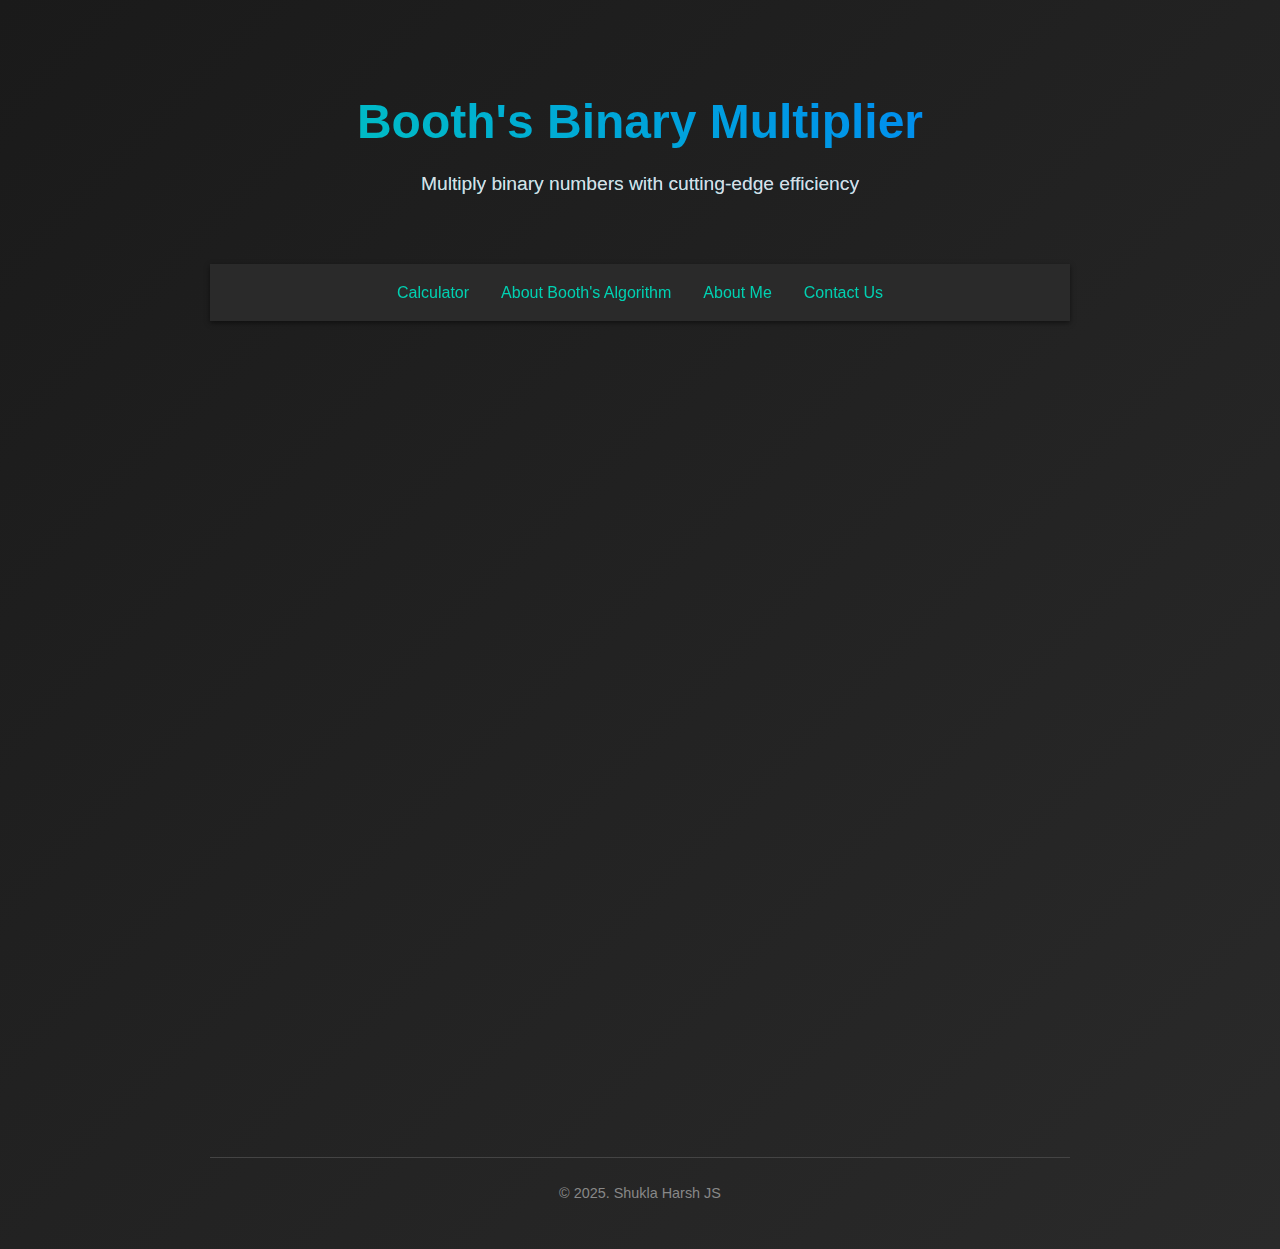
<file: index.html>
<!DOCTYPE html>
<html lang="en">
<head>
    <meta charset="UTF-8">
    <meta name="viewport" content="width=device-width, initial-scale=1.0">
    <title>Booth's Binary Multiplier - Calculator</title>
    <link rel="stylesheet" href="styles.css">
</head>
<body>
    <div class="container">
        <header class="hero">
            <h1>Booth's Binary Multiplier</h1>
            <p class="subtitle">Multiply binary numbers with cutting-edge efficiency</p>
        </header>
        <nav>
            <ul>
                <li><a href="index.html">Calculator</a></li>
                <li><a href="about-booth.html">About Booth's Algorithm</a></li>
                <li><a href="about-me.html">About Me</a></li>
                <li><a href="contact.html">Contact Us</a></li>
            </ul>
        </nav>
        <main>
            <section id="calculator" class="section">
                <h2>Binary Multiplication</h2>
                <div class="input-form">
                    <div class="form-group">
                        <label for="n">Number of Bits (n):</label>
                        <input type="number" id="n" min="1" max="32" value="4" required>
                    </div>
                    <div class="form-group">
                        <label for="m">Multiplicand (M):</label>
                        <input type="text" id="m" placeholder="e.g., 0110" required>
                    </div>
                    <div class="form-group">
                        <label for="q">Multiplier (Q):</label>
                        <input type="text" id="q" placeholder="e.g., 0011" required>
                    </div>
                    <button id="multiply-btn">Calculate</button>
                    <p id="error-message" class="error"></p>
                </div>
                <div class="result-section">
                    <h3>Results</h3>
                    <div class="result-card">
                        <p>Decimal: <span id="decimal-result">-</span></p>
                        <p>BCD: <span id="bcd-result">-</span></p>
                    </div>
                </div>
            </section>
        </main>
        <footer>
            <p>© 2025. Shukla Harsh JS</p>
        </footer>
    </div>
    <script src="script.js"></script>
</body>
</html>
</file>
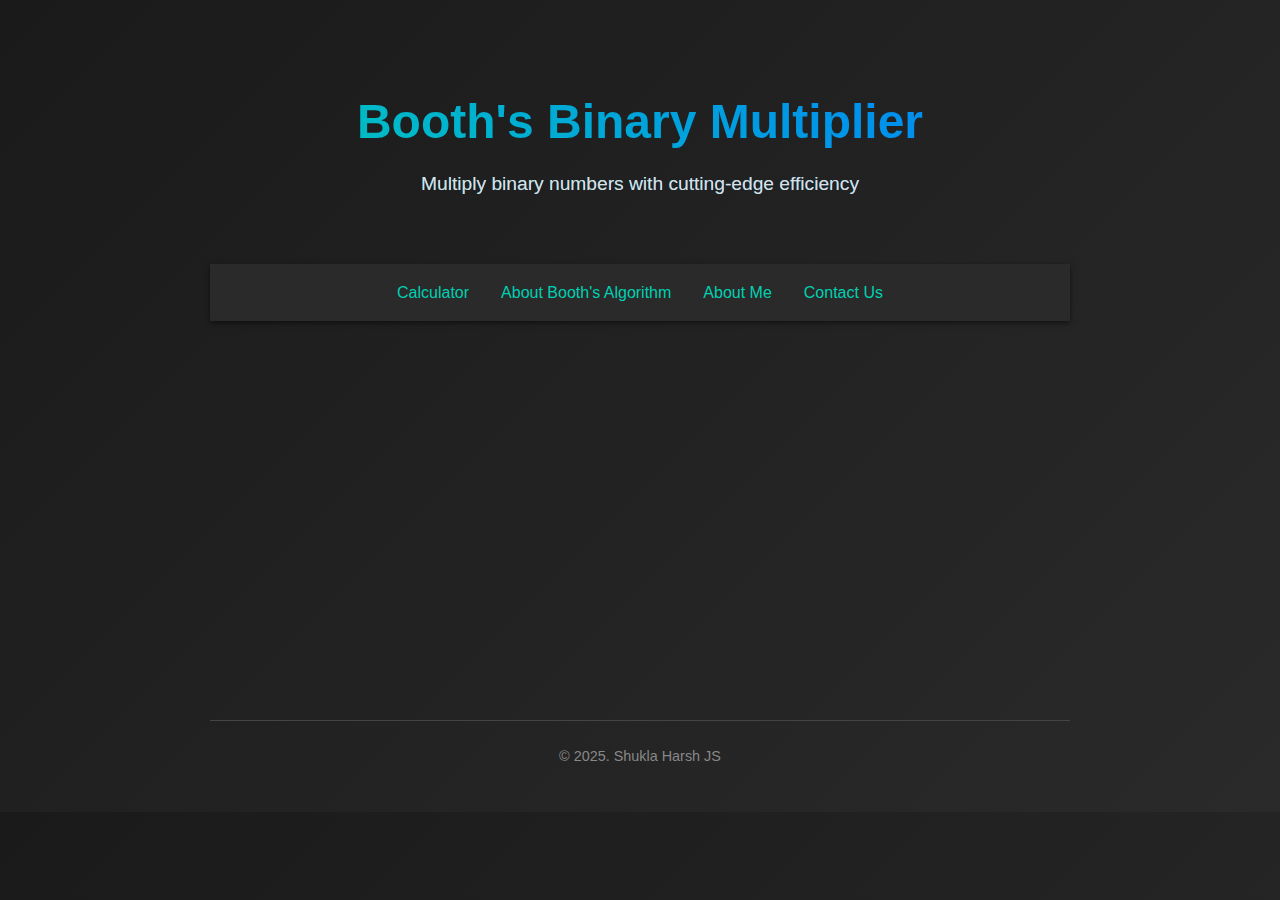
<file: about-booth.html>
<!DOCTYPE html>
<html lang="en">
<head>
    <meta charset="UTF-8">
    <meta name="viewport" content="width=device-width, initial-scale=1.0">
    <title>Booth's Binary Multiplier - About Booth's Algorithm</title>
    <link rel="stylesheet" href="styles.css">
</head>
<body>
    <div class="container">
        <header class="hero">
            <h1>Booth's Binary Multiplier</h1>
            <p class="subtitle">Multiply binary numbers with cutting-edge efficiency</p>
        </header>
        <nav>
            <ul>
                <li><a href="index.html">Calculator</a></li>
                <li><a href="about-booth.html">About Booth's Algorithm</a></li>
                <li><a href="about-me.html">About Me</a></li>
                <li><a href="contact.html">Contact Us</a></li>
            </ul>
        </nav>
        <main>
            <section id="about-booth" class="section">
                <h2>About Booth's Algorithm</h2>
                <p>Booth's algorithm, devised by Andrew Donald Booth in 1951, is a multiplication technique optimized for signed binary numbers in two’s complement notation. It reduces the number of arithmetic operations by analyzing consecutive bits of the multiplier and performing one of three actions:</p>
                <ul>
                    <li><strong>Addition</strong>: When the bit pair transitions from 0 to 1 (01), the multiplicand is added to the accumulator.</li>
                    <li><strong>Subtraction</strong>: When the bit pair transitions from 1 to 0 (10), the multiplicand is subtracted from the accumulator.</li>
                    <li><strong>No Operation</strong>: When the bits are the same (00 or 11), only a shift occurs.</li>
                </ul>
                <p>Each step concludes with an arithmetic right shift of the accumulator and multiplier, preserving the sign bit. This process repeats for a number of iterations equal to the bit width, resulting in a 2n-bit product. Its efficiency and elegance make it a fundamental concept in computer architecture, particularly in hardware multiplier design.</p>
            </section>
        </main>
        <footer>
            <p>© 2025. Shukla Harsh JS</p>
        </footer>
    </div>
</body>
</html>
</file>
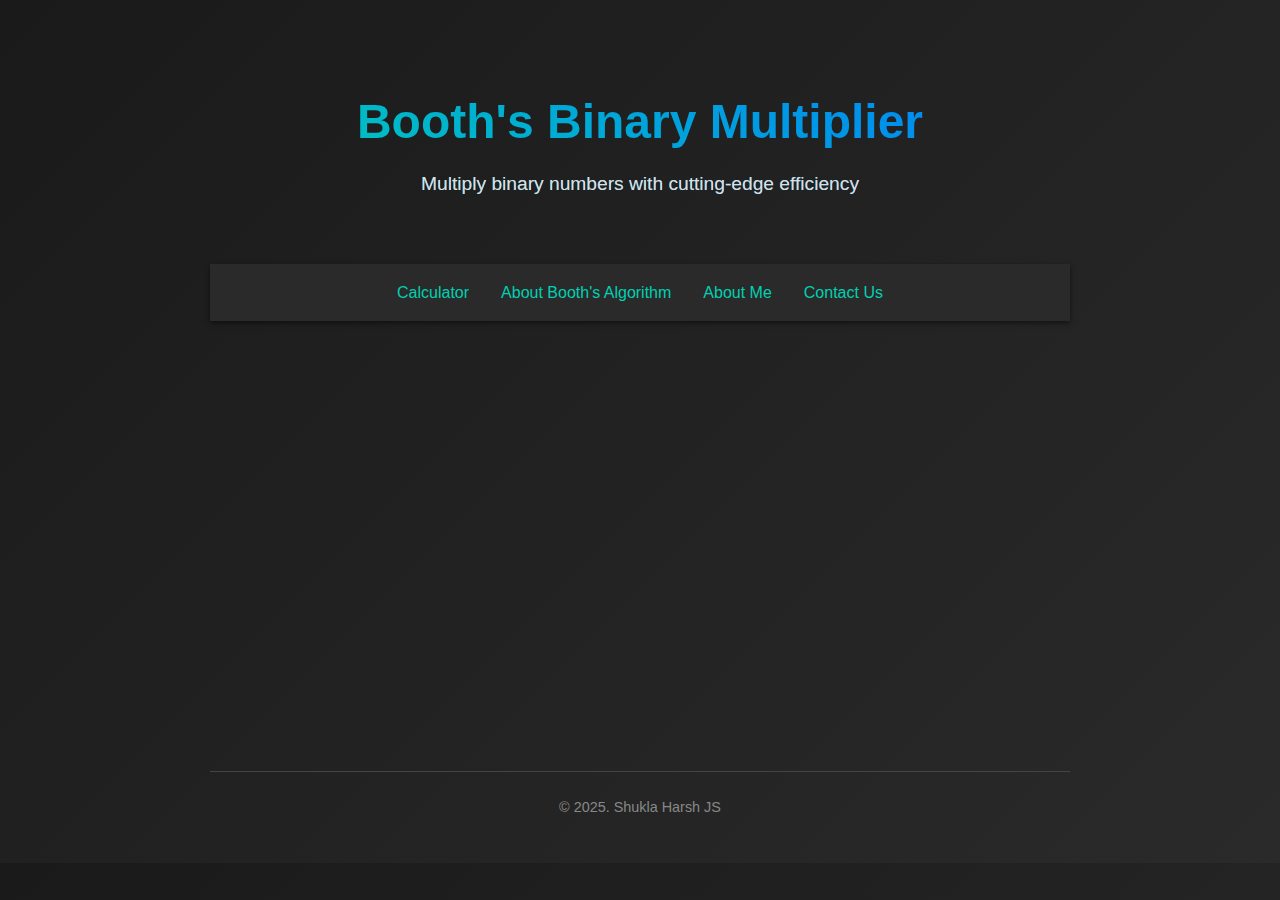
<file: about-me.html>
<!DOCTYPE html>
<html lang="en">
<head>
    <meta charset="UTF-8">
    <meta name="viewport" content="width=device-width, initial-scale=1.0">
    <title>Booth's Binary Multiplier - About Me</title>
    <link rel="stylesheet" href="styles.css">
</head>
<body>
    <div class="container">
        <header class="hero">
            <h1>Booth's Binary Multiplier</h1>
            <p class="subtitle">Multiply binary numbers with cutting-edge efficiency</p>
        </header>
        <nav>
            <ul>
                <li><a href="index.html">Calculator</a></li>
                <li><a href="about-booth.html">About Booth's Algorithm</a></li>
                <li><a href="about-me.html">About Me</a></li>
                <li><a href="contact.html">Contact Us</a></li>
            </ul>
        </nav>
        <main>
            <section id="about-me" class="section">
                <h2>About Me</h2>
                <p>I’m Shukla Harsh, a second-year engineering student at Shri Ramswaroop Memorial University, where I’m forging my path in the world of technology with relentless curiosity and ambition. My passion lies at the intersection of innovation and engineering, particularly in the realm of computer organization and architecture—where the magic of hardware meets the elegance of code.</p>
                <p>Driven by a desire to push boundaries, I thrive on developing innovative ideas that solve real-world problems. From designing efficient algorithms like Booth’s multiplication to crafting modern web applications, I’m captivated by how systems work under the hood and how they can be optimized for performance and creativity. This project is a testament to my journey—blending technical precision with a vision for impactful solutions.</p>
                <p>When I’m not immersed in code or exploring processor designs, you’ll find me brainstorming new concepts, collaborating with peers, or diving into the latest advancements in tech. My goal? To engineer a future where innovation knows no limits.</p>
            </section>
        </main>
        <footer>
            <p>© 2025. Shukla Harsh JS</p>
        </footer>
    </div>
</body>
</html>
</file>
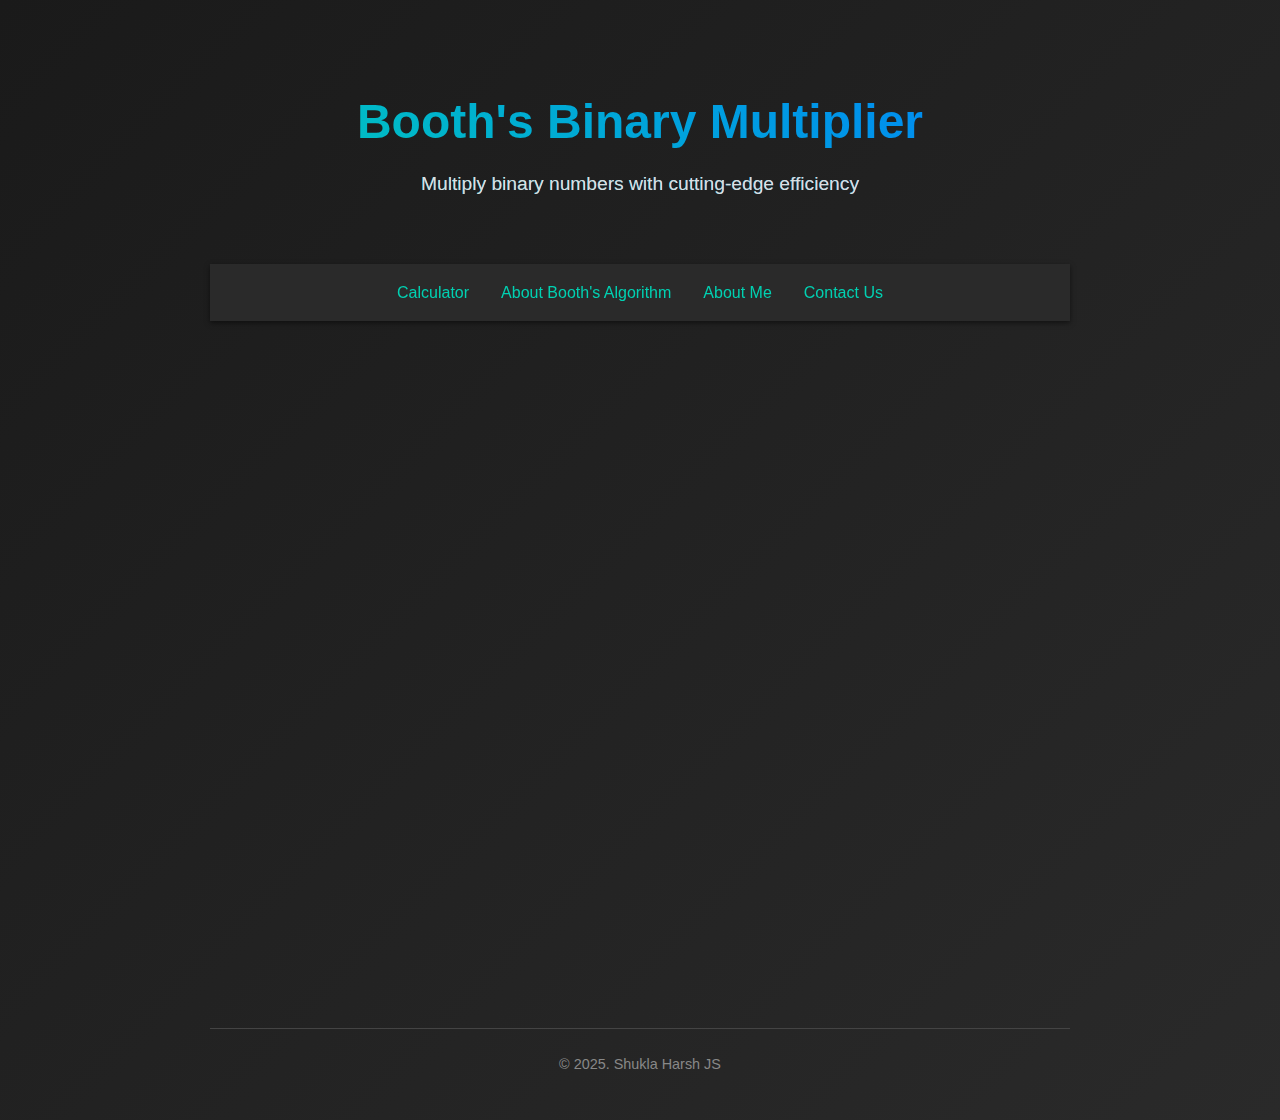
<file: contact.html>
<!DOCTYPE html>
<html lang="en">
<head>
    <meta charset="UTF-8">
    <meta name="viewport" content="width=device-width, initial-scale=1.0">
    <title>Booth's Binary Multiplier - Contact Us</title>
    <link rel="stylesheet" href="styles.css">
</head>
<body>
    <div class="container">
        <header class="hero">
            <h1>Booth's Binary Multiplier</h1>
            <p class="subtitle">Multiply binary numbers with cutting-edge efficiency</p>
        </header>
        <nav>
            <ul>
                <li><a href="index.html">Calculator</a></li>
                <li><a href="about-booth.html">About Booth's Algorithm</a></li>
                <li><a href="about-me.html">About Me</a></li>
                <li><a href="contact.html">Contact Us</a></li>
            </ul>
        </nav>
        <main>
            <section id="contact" class="section">
                <h2>Contact Us</h2>
                <p>Have questions or feedback? Feel free to reach out!</p>
                <form class="contact-form">
                    <div class="form-group">
                        <label for="name">Name:</label>
                        <input type="text" id="name" placeholder="Your Name" required>
                    </div>
                    <div class="form-group">
                        <label for="email">Email:</label>
                        <input type="email" id="email" placeholder="Your Email" required>
                    </div>
                    <div class="form-group">
                        <label for="message">Message:</label>
                        <textarea id="message" placeholder="Your Message" required></textarea>
                    </div>
                    <button type="submit">Send</button>
                </form>
            </section>
        </main>
        <footer>
            <p>© 2025. Shukla Harsh JS</p>
        </footer>
    </div>
</body>
</html>
</file>
<file: styles.css>
* {
    margin: 0;
    padding: 0;
    box-sizing: border-box;
}

body {
    font-family: 'Poppins', sans-serif;
    background: linear-gradient(135deg, #1a1a1a 0%, #2a2a2a 100%);
    color: #ffffff;
    line-height: 1.6;
    overflow-x: hidden;
}

.container {
    max-width: 900px;
    margin: 0 auto;
    padding: 20px;
}

.hero {
    text-align: center;
    padding: 4rem 0;
    background: linear-gradient(45deg, #00d1b2, #007bff);
    -webkit-background-clip: text;
    background-clip: text;
    color: transparent;
    animation: fadeIn 1s ease-in;
}

.hero h1 {
    font-size: 3rem;
    font-weight: 700;
}

.subtitle {
    font-size: 1.2rem;
    color: #ddd;
    margin-top: 0.5rem;
}

nav {
    background-color: #2a2a2a;
    padding: 1rem 0;
    position: sticky;
    top: 0;
    z-index: 10;
    box-shadow: 0 2px 5px rgba(0, 0, 0, 0.5);
}

nav ul {
    list-style: none;
    display: flex;
    justify-content: center;
    gap: 2rem;
}

nav a {
    color: #00d1b2;
    text-decoration: none;
    font-weight: 500;
    transition: color 0.3s ease;
}

nav a:hover {
    color: #fff;
}

.section {
    padding: 3rem 0;
    opacity: 0;
    transform: translateY(20px);
    animation: slideIn 0.8s forwards;
}

.section:nth-child(2) { animation-delay: 0.2s; }
.section:nth-child(3) { animation-delay: 0.4s; }
.section:nth-child(4) { animation-delay: 0.6s; }

h2 {
    font-size: 2.2rem;
    color: #00d1b2;
    margin-bottom: 1rem;
    text-align: center;
}

.input-form, .result-card, .contact-form {
    background-color: #333;
    padding: 2rem;
    border-radius: 15px;
    box-shadow: 0 8px 16px rgba(0, 0, 0, 0.4);
    margin: 1rem 0;
}

.form-group {
    margin-bottom: 1.5rem;
}

label {
    display: block;
    margin-bottom: 0.5rem;
    font-weight: 500;
    color: #00d1b2;
}

input[type="number"],
input[type="text"],
input[type="email"],
textarea {
    width: 100%;
    padding: 0.75rem;
    font-size: 1rem;
    border: none;
    border-radius: 5px;
    background-color: #444;
    color: #fff;
    transition: transform 0.2s ease, box-shadow 0.2s ease;
}

input:focus, textarea:focus {
    transform: scale(1.02);
    box-shadow: 0 0 5px #00d1b2;
    outline: none;
}

textarea {
    min-height: 100px;
    resize: vertical;
}

button {
    width: 100%;
    padding: 1rem;
    font-size: 1.1rem;
    background: linear-gradient(45deg, #00d1b2, #007bff);
    color: #fff;
    border: none;
    border-radius: 5px;
    cursor: pointer;
    transition: transform 0.3s ease, opacity 0.3s ease;
}

button:hover {
    transform: scale(1.05);
    opacity: 0.9;
}

.error {
    color: #ff3860;
    margin-top: 1rem;
    text-align: center;
}

.result-section h3 {
    font-size: 1.5rem;
    color: #00d1b2;
    margin-bottom: 1rem;
}

.result-card p {
    font-size: 1.2rem;
    margin: 0.5rem 0;
}

.result-card span {
    color: #00d1b2;
    font-weight: bold;
}

footer {
    text-align: center;
    padding: 1.5rem 0;
    color: #888;
    font-size: 0.9rem;
    border-top: 1px solid #444;
}

/* Animations */
@keyframes fadeIn {
    from { opacity: 0; }
    to { opacity: 1; }
}

@keyframes slideIn {
    from { opacity: 0; transform: translateY(20px); }
    to { opacity: 1; transform: translateY(0); }
}

/* Responsive Design */
@media (max-width: 768px) {
    .hero h1 { font-size: 2.5rem; }
    nav ul { flex-direction: column; gap: 1rem; }
    .section { padding: 2rem 0; }
    .input-form, .result-card, .contact-form { padding: 1.5rem; }
}
</file>
